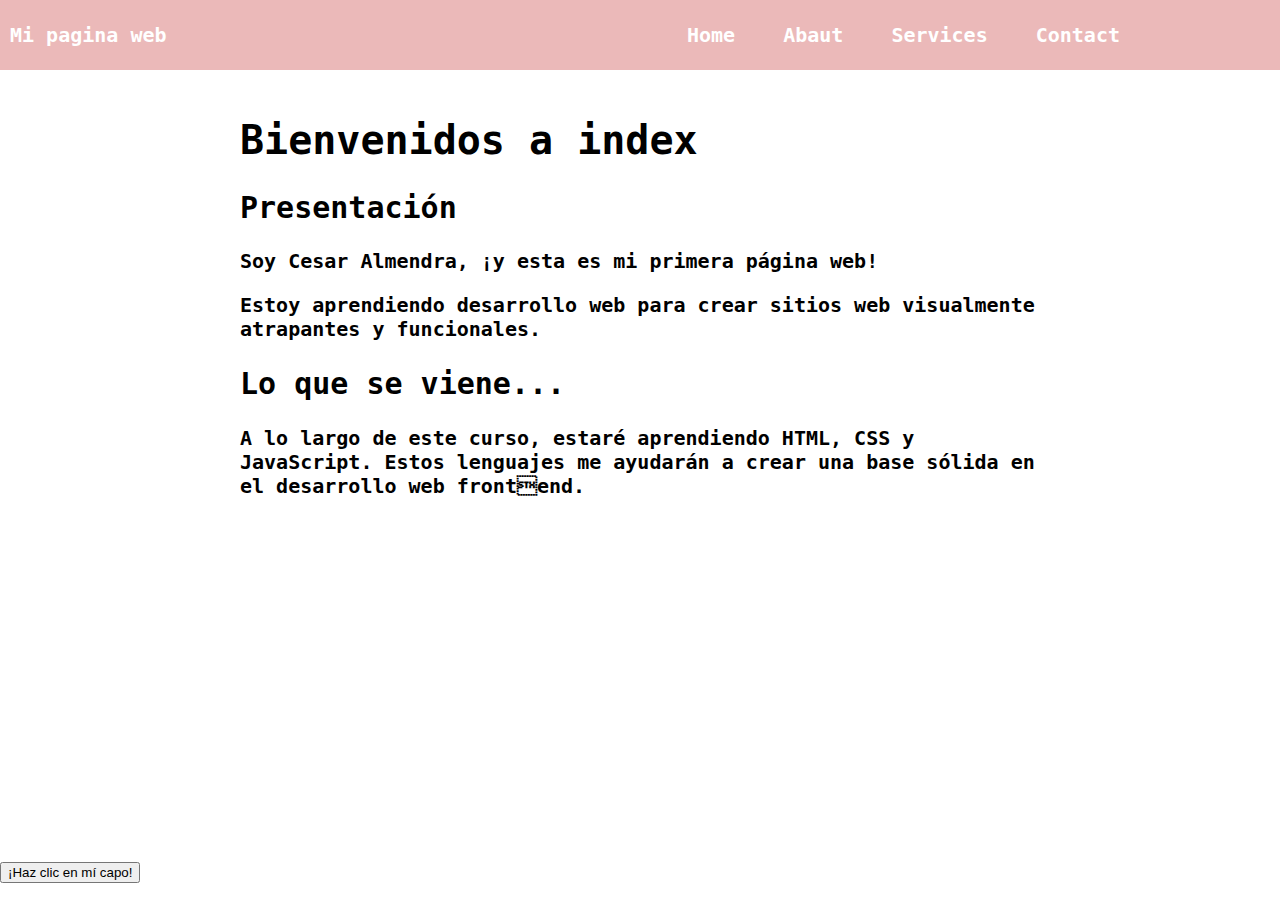
<file: index.html>
<!DOCTYPE html> 
<html>
    <head>
            <meta charset="utf-8"> <!--para los caracteres-->
            <meta http-equiv="X-UA-Compatible" content="IE=edge">
            <meta name="viewport" content="width=device-width", initial-scale="1"> <!--Renderizado en diferentes dispositivos-->
            <link rel="stylesheet" type="text/css" href="styles.css"> <!--Referencia al archivo CSS-->
            <title>Almendritas Web</title>
       
    </head>
    <body>
        <!--<header>-->
        <header class="container-nav">
            <nav class="navbar" role="navigation">
                <a href="index.html" class="brand"> Mi pagina web</a>
                <ul class="nav-links">
                    <li><a href="index.html"> Home</a></li>
                    <li><a href="about.html"> Abaut</a></li>
                    <li><a href="service.html"> Services</a></li>
                    <li><a href="contact.html"> Contact</a></li>
                </ul>
            </nav>
        </header>
            <button class="button-menu-toggle"> Menu</button>
        </div> 
        <!--</header>-->      

            <div class="container">
                <h1>Bienvenidos a index</h1>
                <section>
                <h2>Presentación</h2>
                <p>Soy Cesar Almendra, ¡y esta es mi primera página web!</p>
                <p>Estoy aprendiendo desarrollo web para crear sitios web visualmente
                atrapantes y funcionales.</p>
                </section>
                <section>
                <h2>Lo que se viene...</h2>
                <p>
                A lo largo de este curso, estaré aprendiendo HTML, CSS y JavaScript. Estos
                lenguajes me ayudarán a crear una base sólida en el desarrollo web frontend.
                </p>
                </section>
                <!--agrego un video a la pagina principal, puede ser de youtube o uno propio-->
                <iframe width="560" height="315"
                src="https://www.youtube.com/embed/qWcwFMAqpME" title="YouTube video
                player" frameborder="0" allow="accelerometer; autoplay; clipboard-write;
                encrypted-media; gyroscope; picture-in-picture; web-share" allowfullscreen>
                </iframe>
            </div>
                
        
        <button onClick="showAlert()" aria-label="Dispara una alerta de saludo">¡Haz clic en mí capo!</button>
        <script src="script.js"></script>
    </body>
</html>
</file>
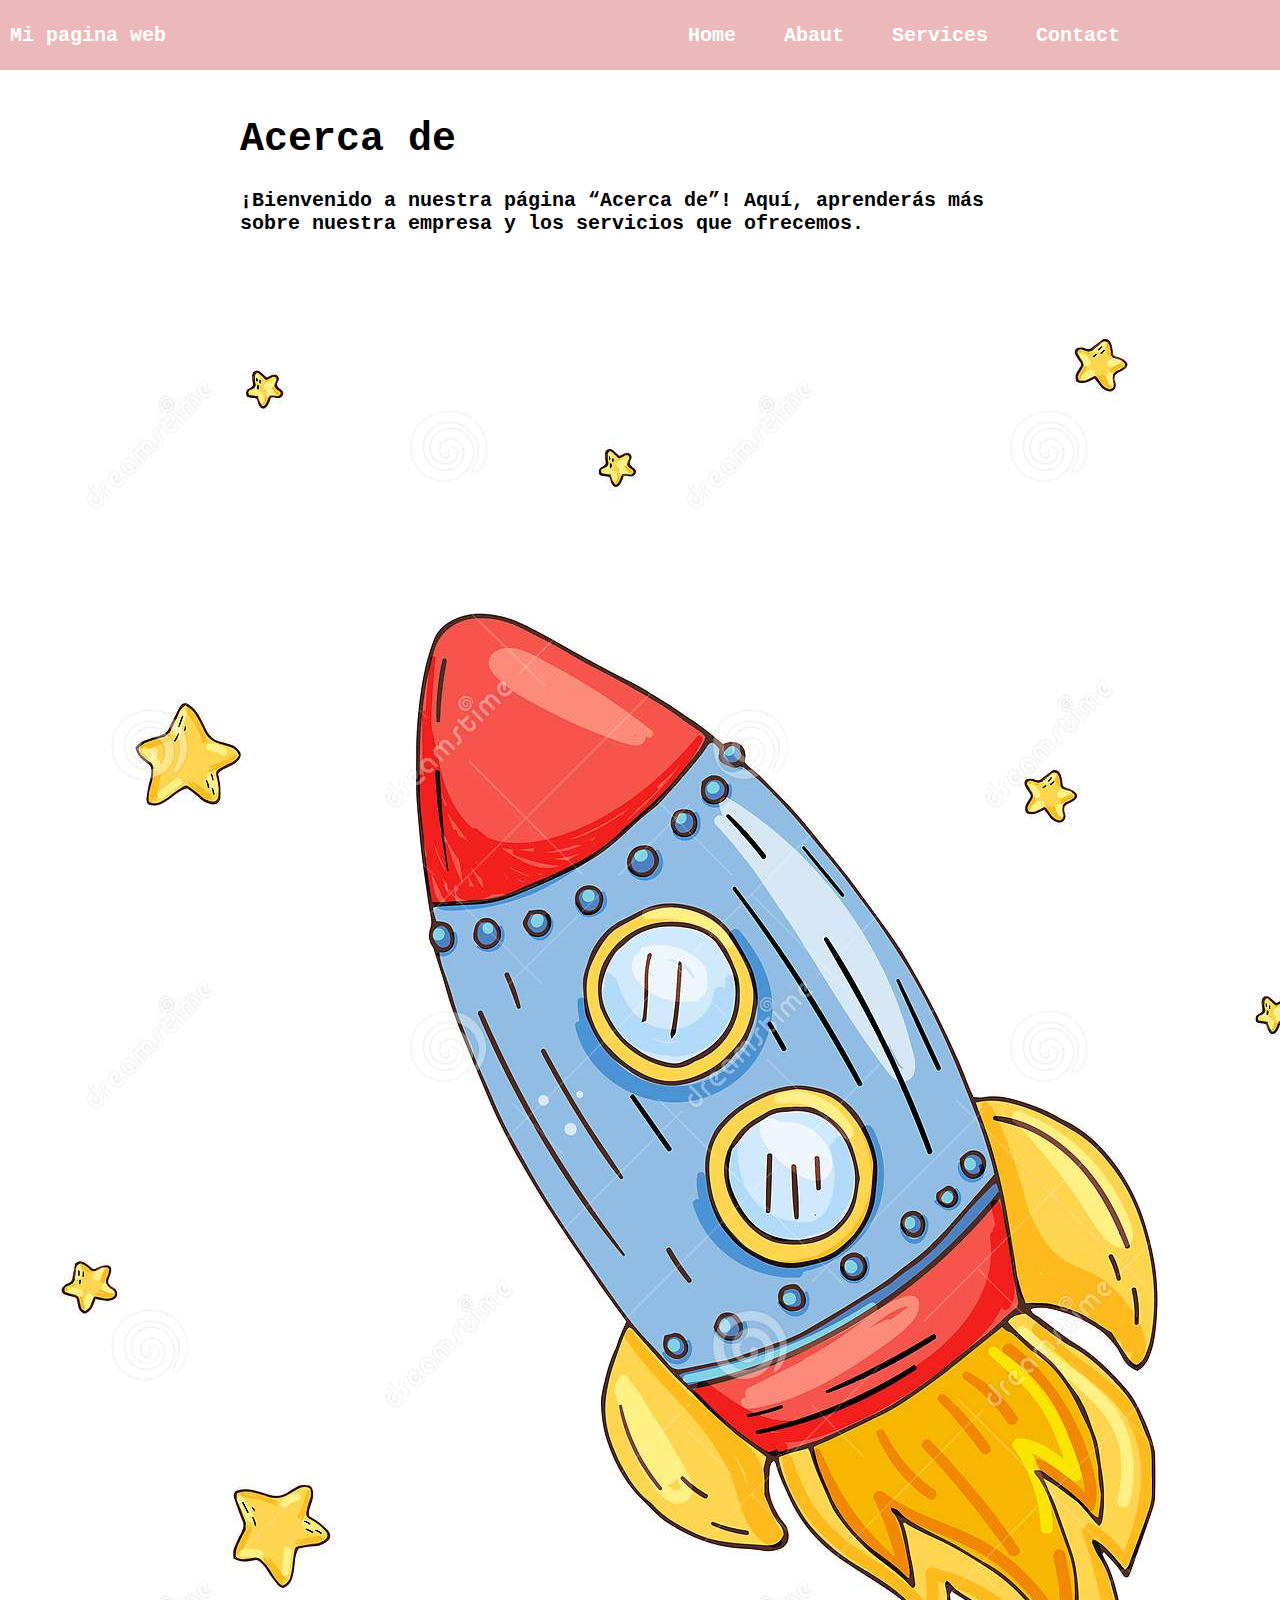
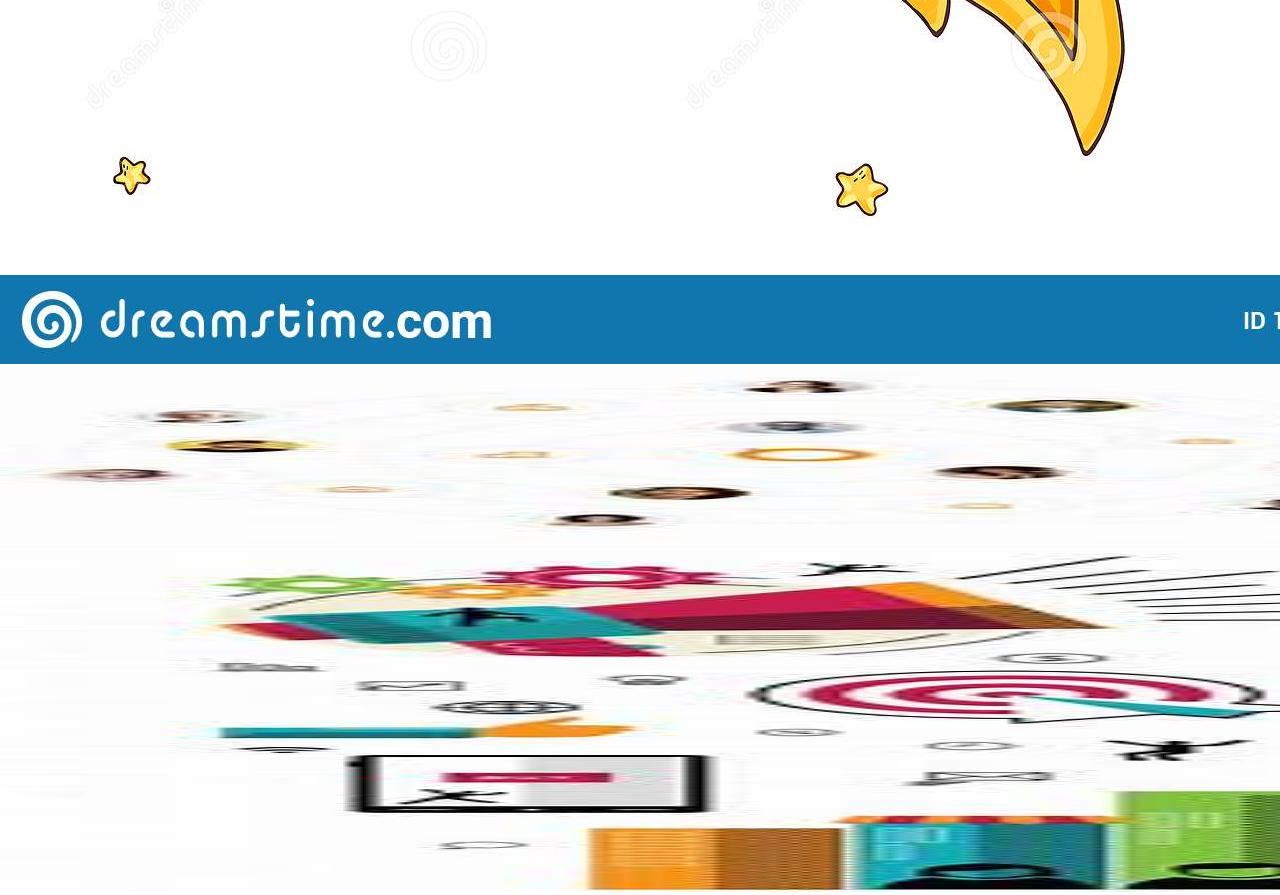
<file: about.html>
<!DOCTYPE html> 
<html>
    <head>
            <meta charset="utf-8"> <!--para los caracteres-->
            <meta http-equiv="X-UA-Compatible" content="IE=edge">
            <meta name="viewport" content="width=device-width", initial-scale="1"> <!--Renderizado en diferentes dispositivos-->
            <link rel="stylesheet" type="text/css" href="styles.css"> <!--Referencia al archivo CSS-->
            <title>Almendritas Web</title>
       
    </head>
    <body>
        <!--<header>-->
        <div class="container-nav">
            <nav class="navbar" role="navigation">
            <a href="index.html" class="brand"> Mi pagina web</a>
                <ul class="nav-links">
                    <li><a href="index.html"> Home</a></li>
                    <li><a href="about.html"> Abaut</a></li>
                    <li><a href="service.html"> Services</a></li>
                    <li><a href="contact.html"> Contact</a></li>
                </ul>
            </nav>
            <button class="button-menu-toggle"> Menu</button>
        </div> 
        <!--</header>-->      

        <div class="container">
            <h1>Acerca de</h1>
                <p>¡Bienvenido a nuestra página “Acerca de”! Aquí, aprenderás más sobre
                    nuestra empresa y los servicios que ofrecemos.</p>
        </div>

        <div class=img-container>
            <img src="image/CartoonRocket.jpg" alt="Despegando a la luna con ElonMusk" />
            <img src="image/Miimagen1.jpg" alt="Red de colaboradores" />
            <img src="image/Miimagen2.jpg" alt="Todos conectados y hablando" />
        </div>        

        <script src="script.js"></script>
    </body>
</html>
</file>
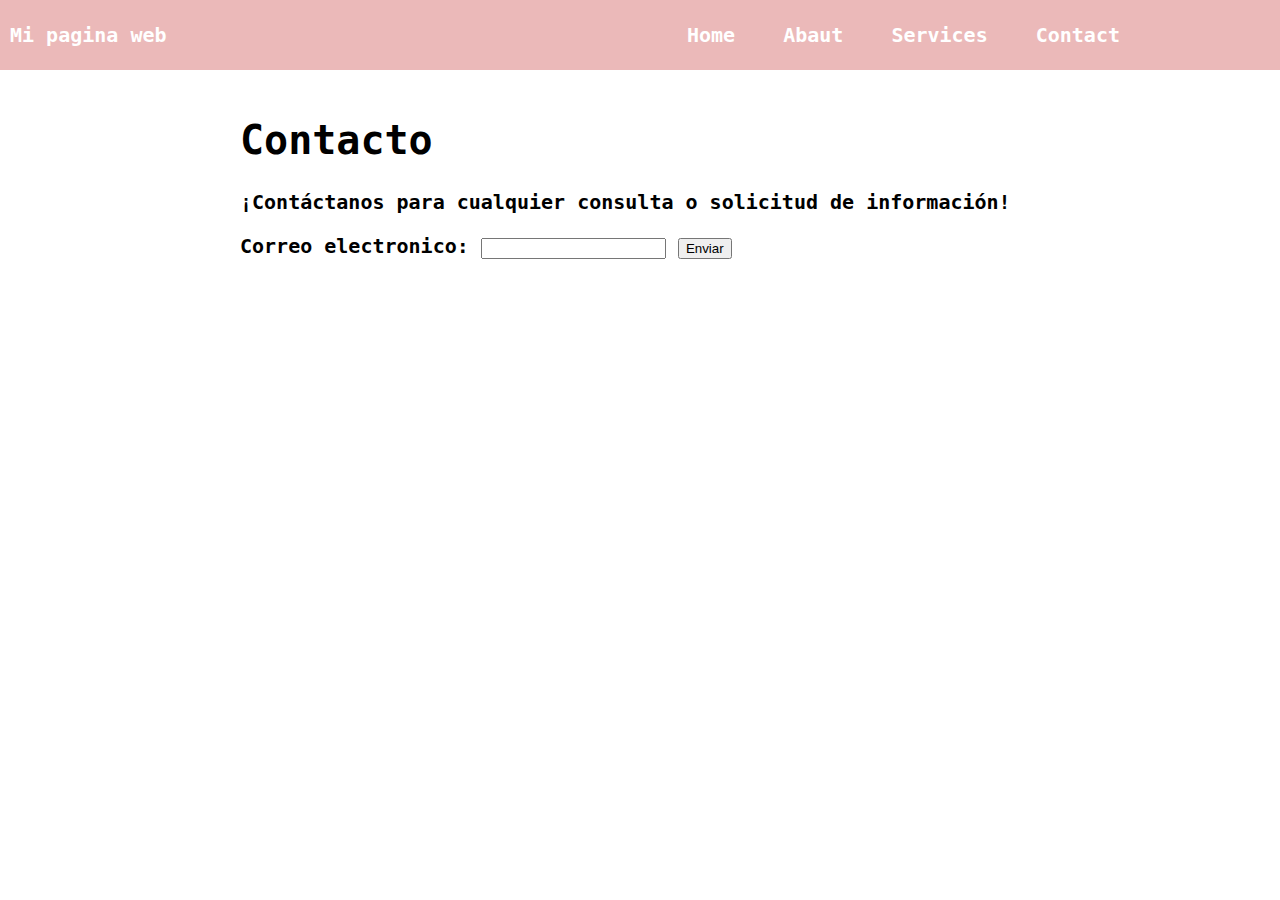
<file: contact.html>
<!DOCTYPE html> 
<html>
    <head>
            <meta charset="utf-8"> <!--para los caracteres-->
            <meta http-equiv="X-UA-Compatible" content="IE=edge">
            <meta name="viewport" content="width=device-width", initial-scale="1"> <!--Renderizado en diferentes dispositivos-->
            <link rel="stylesheet" type="text/css" href="styles.css"> <!--Referencia al archivo CSS-->
            <title>Almendritas Web</title>
       
    </head>
    <body>
        <!--<header>-->
        <div class="container-nav">
            <nav class="navbar" role="navigation">
            <a href="index.html" class="brand"> Mi pagina web</a>
                <ul class="nav-links">
                    <li><a href="index.html"> Home</a></li>
                    <li><a href="about.html"> Abaut</a></li>
                    <li><a href="service.html"> Services</a></li>
                    <li><a href="contact.html"> Contact</a></li>
                </ul>
            </nav>
            <button class="button-menu-toggle"> Menu</button>
        </div> 
        <!--</header>-->      

        <div class="container">
            <h1>Contacto</h1>
            <p>¡Contáctanos para cualquier consulta o solicitud de información!</p>
            
            <!-- Agrega aquí los campos del formulario -->
            <form action="" id="myForm">
                <label for="email"> Correo electronico:</label>
                <input type="email" id="email" name="email" required>
                <button type="submit"> Enviar</button>
            </form>
        </div>
        <script src="script.js"></script>
    </body>
</html>
</file>
<file: styles.css>
/*body{
    background-color: lightblue;
    color: rgb(5, 36, 34);
}
h1{
    font-family: 'Franklin Gothic Medium', 'Arial Narrow', Arial, sans-serif;
    font-size: 55px;
    text-align: center;
}
p{
    font-family: Georgia, 'Times New Roman', Times, serif;
    font-size: 18px;
    padding: 10px;
    margin: 20px;
    
}
/* Agregar estilo a la etiqueta header
header {
    background-color: #2a878a;
    color: #fff;
    text-align: center;
    padding: 50px;
  }

/* Agregar estilo a la etiqueta nav, estilo de lista
  nav ul {
    list-style: none;
    margin: 0;
    padding: 0;
  }

  
/* Agregar estilo a los elementos de la lista
nav li {
    display: inline-block;
    margin: 20px;
}

/* Agregar estilo a los enlaces <a>
nav a {
    color: #fff;
    text-decoration: none;
    padding: 5px;
}

nav a:hover {
    color: #1BF7DE;
    
}
/* renderizar segun tipo de pantallas, cambia el color de la misma

@media(max-width:767px)  {
    header {
        background-color: #6a8ebd;
    }
}
/* cambia el tamaño de la fuente del texto en tamaño de pantallas pequeña

@media(max-width: 767px){
    nav{
        font-size: 10px;
    }
}

/* ajustar el ancho del encabezado para pantallas distintas

@media(max-width: 1200px){
    header{
        width: 1200px;
    }
}*/






body, ul {
    margin: 0;
    font-family: monospace;
    font-weight: bold;
    font-size: 20px;
    padding: 0;

}

.container {
    max-width: 800px;
    margin: auto;
    padding: 20px;

}
.row {
    display: flex;
    flex-wrap: wrap;
    margin: 10px;
}
.column {
    flex: 1;
    padding: 10px;
}
/*@media (max-with: 600px) {
    .column {
        float: 100%;
    }
}/*

/* Estilizar la barra de navegacion*/ 

.container-nav{
        display: flex;
        padding: 10px;
        height: 50px;
        background-color: rgb(235, 185, 185);
}
.navbar{
    display: flex;
    justify-content: space-between;
    width: 90%;
}

.img-container{
    display: flex;
    flex-wrap: wrap;
    justify-content: center;
    width: 100%;
}

.brand {
    display: flex;
    align-items: center;
}

li>a {
    padding: 8px 24px;
}

li {
    list-style-type: none;

}

a {
    color: white;
    text-decoration: none;
}

.nav-links {
    display: flex;
    align-items: center;
}

.button-menu-toggle{
    display: none;

}

/* barra de navegacion adaptable, media query*/

@media(max-width:768px){
    .column{
        flex: 100%;
    }


.nav-links{
    display: none;
}

.button-menu-toggle {
    display: block;
    background-color: white;
    border:none;
    border-radius: 50px;
    padding:0 24px;
    font-family: monospace;
    font-weight: bold;
    font-size: 20px;

}
}

.nav-links.nav-links-responsive {
    position: absolute;
    display: flex;
    background-color: rgba(20,20,20,0.95);
    width: 100%;
    height: 100%;
    top: 70px;
    left: 0;
    flex-direction: column;
    padding-top: 200px;
    align-items: center;
    gap:70px;
    font-size: 40px;

}

.img-container{
    flex-direction: column;
}
</file>
